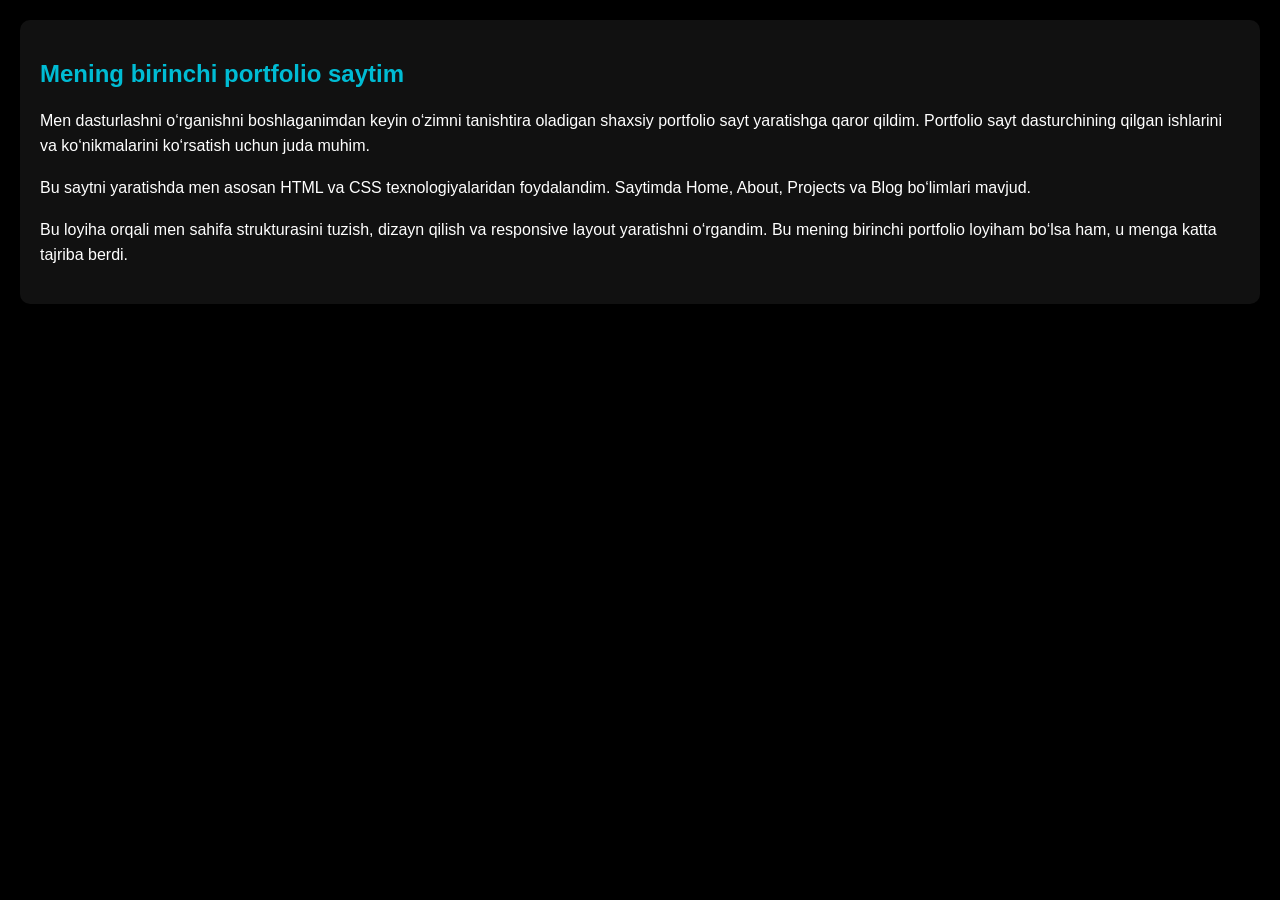
<file: blog1.html>
<!DOCTYPE html>
<html lang="en">

<head>
    <meta charset="UTF-8">
    <meta name="viewport" content="width=device-width, initial-scale=1.0">
    <title>Document</title>
    <link rel="stylesheet" href="./blog12.css">
</head>

<body>

 <section>
        <h2>Mening birinchi portfolio saytim</h2>
        <p>
            Men dasturlashni o‘rganishni boshlaganimdan keyin o‘zimni tanishtira oladigan
            shaxsiy portfolio sayt yaratishga qaror qildim. Portfolio sayt dasturchining
            qilgan ishlarini va ko‘nikmalarini ko‘rsatish uchun juda muhim.
        </p>

        <p>
            Bu saytni yaratishda men asosan HTML va CSS texnologiyalaridan foydalandim.
            Saytimda Home, About, Projects va Blog bo‘limlari mavjud.
        </p>

        <p>
            Bu loyiha orqali men sahifa strukturasini tuzish, dizayn qilish va
            responsive layout yaratishni o‘rgandim. Bu mening birinchi portfolio
            loyiham bo‘lsa ham, u menga katta tajriba berdi.
        </p>
    </section>

</body>

</html>
</file>
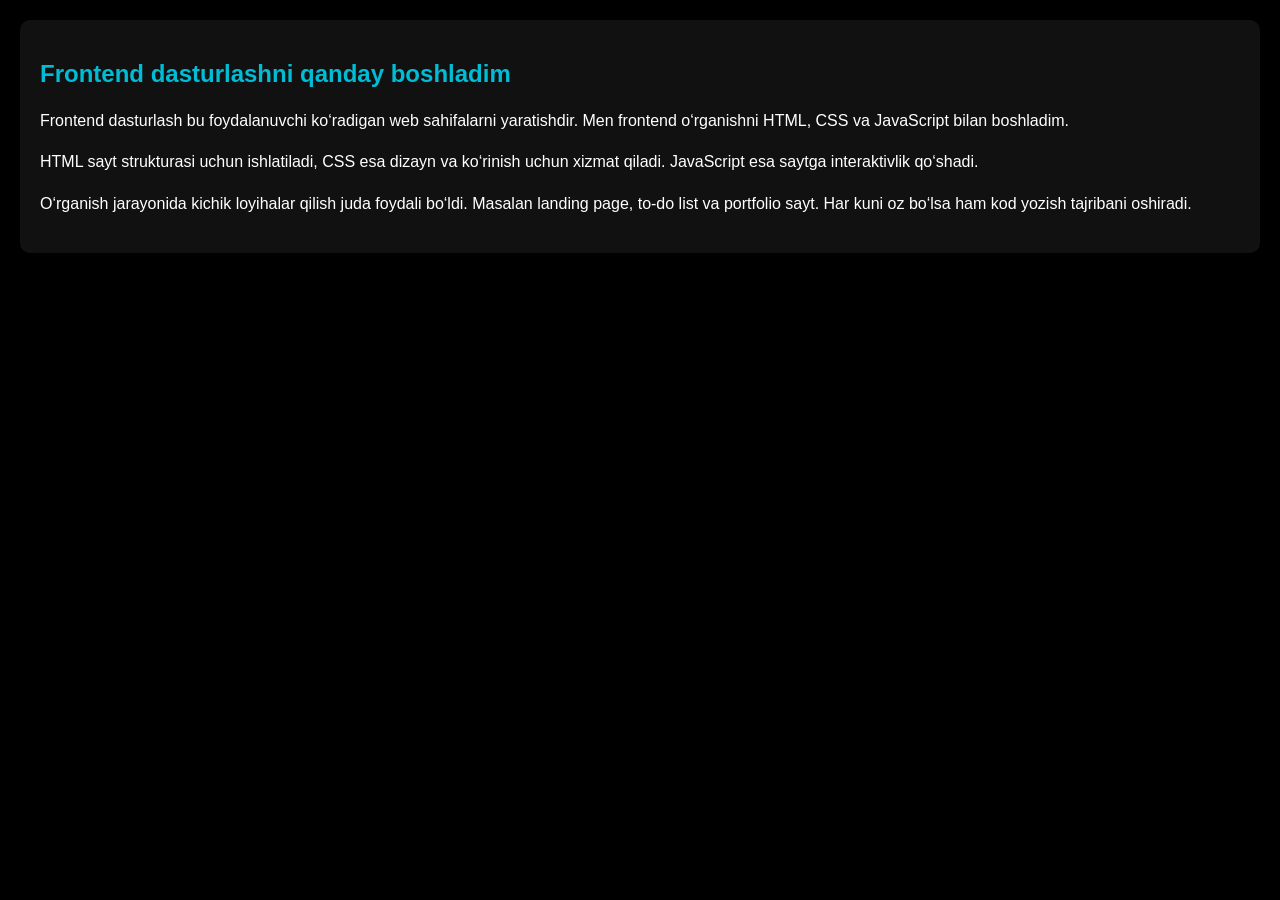
<file: blog2.html>
<!DOCTYPE html>
<html lang="en">

<head>
    <meta charset="UTF-8">
    <meta name="viewport" content="width=device-width, initial-scale=1.0">
    <title>Document</title>
    <link rel="stylesheet" href="./blog12.css">
</head>

<body>

        <section>
        <h2>Frontend dasturlashni qanday boshladim</h2>
        <p>
            Frontend dasturlash bu foydalanuvchi ko‘radigan web sahifalarni yaratishdir.
            Men frontend o‘rganishni HTML, CSS va JavaScript bilan boshladim.
        </p>

        <p>
            HTML sayt strukturasi uchun ishlatiladi, CSS esa dizayn va ko‘rinish
            uchun xizmat qiladi. JavaScript esa saytga interaktivlik qo‘shadi.
        </p>

        <p>
            O‘rganish jarayonida kichik loyihalar qilish juda foydali bo‘ldi.
            Masalan landing page, to-do list va portfolio sayt. Har kuni
            oz bo‘lsa ham kod yozish tajribani oshiradi.
        </p>
    </section>

</body>

</html>
</file>
<file: blog12.css>
body {
    background-color: #000; 
    color: #fff; 
    font-family: Arial, sans-serif;
    margin: 0;
    padding: 20px;
}

h1 {
    text-align: center;
    margin-bottom: 40px;
}

section {
    background-color: #111; 
    padding: 20px;
    margin-bottom: 20px;
    border-radius: 10px;
}

h2 {
    color: #00bcd4; 
}

p {
    line-height: 1.6;
}

hr {
    border: 1px solid #333;
}
</file>
